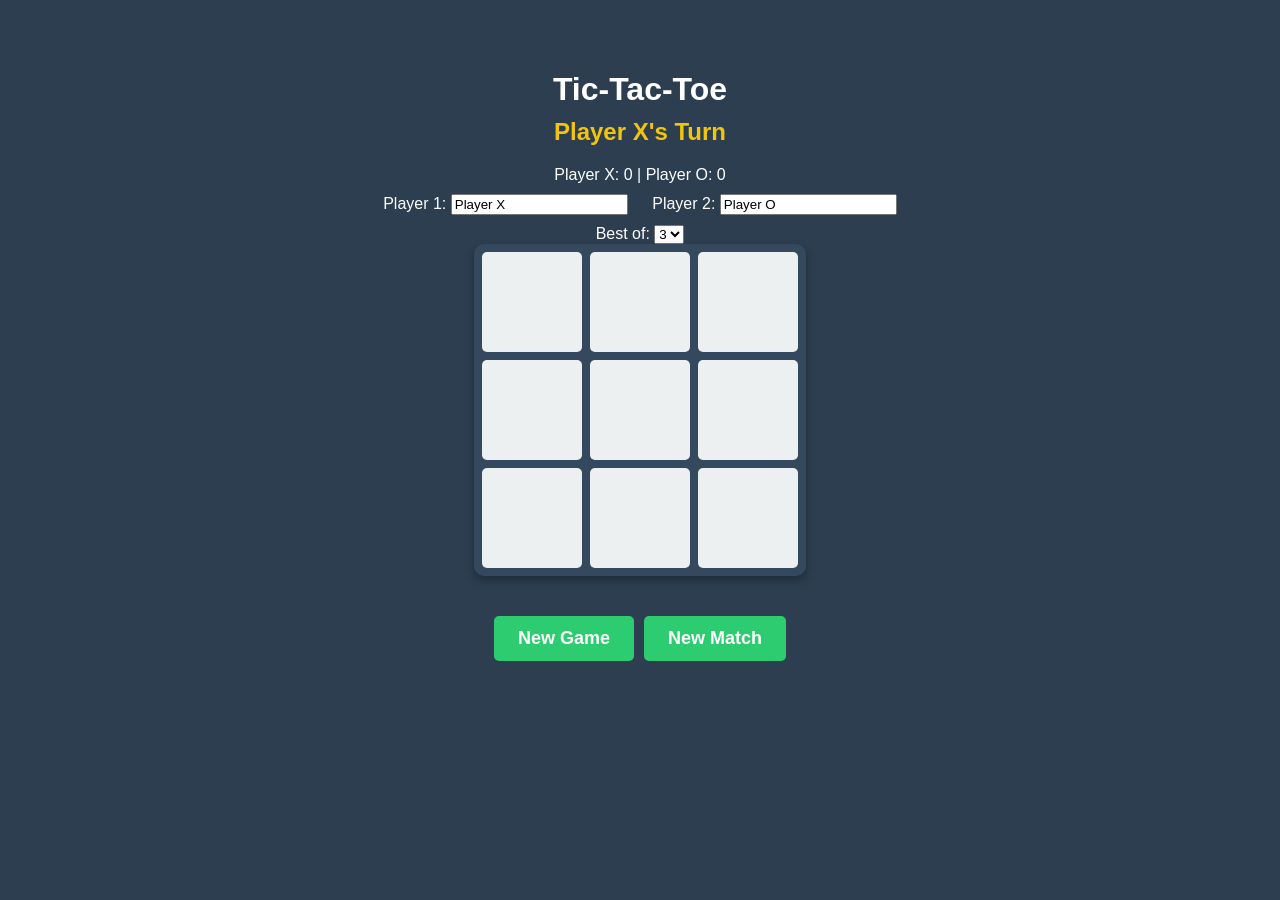
<file: index.html>
<!DOCTYPE html>
<html lang="en">
<head>
    <meta charset="UTF-8">
    <meta name="viewport" content="width=device-width, initial-scale=1.0">
    <title>Web Tic-Tac-Toe</title>
    <link rel="stylesheet" href="style.css">
</head>
<body>

    <h1>Tic-Tac-Toe</h1>
    <div id="status">Player X's Turn</div>
    <div id="scores">X: 0 | O: 0</div>
    <div style="margin: 10px 0;">
        <label>Player 1: <input type="text" id="player1Name" value="Player X" maxlength="20"></label>
        <label style="margin-left: 20px;">Player 2: <input type="text" id="player2Name" value="Player O" maxlength="20"></label>
    </div>
    <label>Best of: 
        <select id="winsNeeded">
            <option value="1">1</option>
            <option value="3" selected>3</option>
            <option value="5">5</option>
            <option value="7">7</option>
        </select>
    </label>

    <div class="board" id="board">
        <div class="cell" data-index="0"></div>
        <div class="cell" data-index="1"></div>
        <div class="cell" data-index="2"></div>
        <div class="cell" data-index="3"></div>
        <div class="cell" data-index="4"></div>
        <div class="cell" data-index="5"></div>
        <div class="cell" data-index="6"></div>
        <div class="cell" data-index="7"></div>
        <div class="cell" data-index="8"></div>
    </div>

    <div style="display: flex; gap: 10px; justify-content: center; margin: 10px 0;">
        <button onclick="resetGame()">New Game</button>
        <button onclick="resetMatch()">New Match</button>
    </div>

    <script src="script.js"></script>
</body>
</html>
</file>
<file: style.css>
body {
    font-family: 'Segoe UI', Tahoma, Geneva, Verdana, sans-serif;
    display: flex;
    flex-direction: column;
    align-items: center;
    background-color: #2c3e50;
    color: white;
    margin-top: 50px;
}

h1 {
    margin-bottom: 10px;
}

#status {
    font-size: 24px;
    font-weight: bold;
    margin-bottom: 20px;
    color: #f1c40f;
}

/* The game board grid */
.board {
    display: grid;
    grid-template-columns: repeat(3, 100px);
    grid-gap: 8px;
    background-color: #34495e;
    padding: 8px;
    border-radius: 10px;
    box-shadow: 0 4px 8px rgba(0,0,0,0.3);
}

/* Individual squares */
.cell {
    width: 100px;
    height: 100px;
    background-color: #ecf0f1;
    display: flex;
    justify-content: center;
    align-items: center;
    font-size: 60px;
    font-weight: bold;
    cursor: pointer;
    border-radius: 5px;
    transition: background-color 0.2s;
}

.cell:hover {
    background-color: #bdc3c7;
}

/* Winning cells styling */
.cell.win {
    background-color: #27ae60 !important;
    color: white;
    box-shadow: 0 0 10px rgba(39, 174, 96, 0.5);
}

/* Colors for X and O */
.x-mark { color: #e74c3c; }
.o-mark { color: #3498db; }

button {
    margin-top: 30px;
    padding: 12px 24px;
    font-size: 18px;
    cursor: pointer;
    background-color: #2ecc71;
    color: white;
    border: none;
    border-radius: 5px;
    font-weight: bold;
    transition: background-color 0.2s;
}

button:hover {
    background-color: #27ae60;
}
</file>
